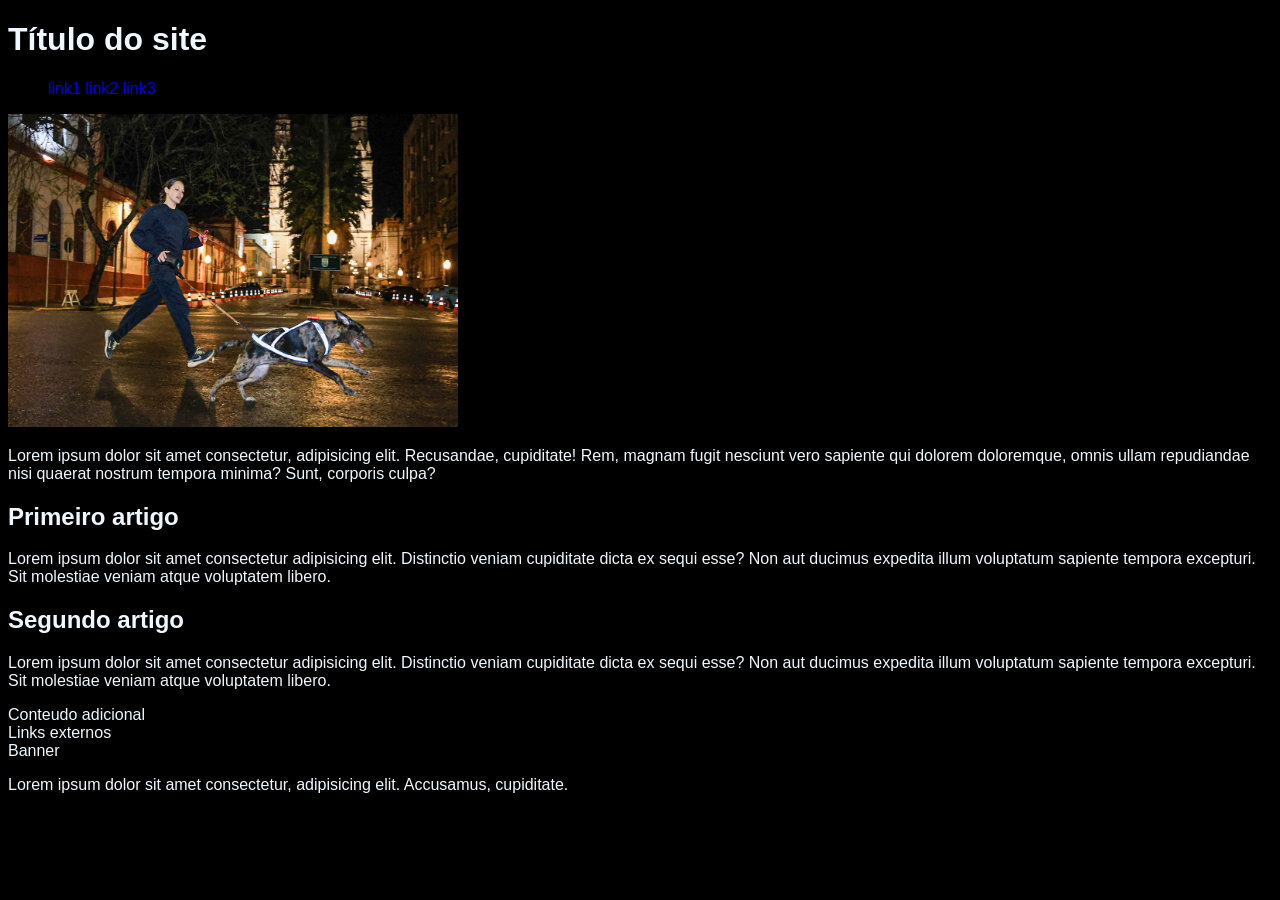
<file: 02-Wireframe/index.html>
<!DOCTYPE html>
<html lang="pt-br">

<head>
    <meta charset="UTF-8">
    <meta http-equiv="X-UA-Compatible" content="IE=edge">
    <meta name="viewport" content="width=device-width, initial-scale=1.0">
    <title>Wireframe</title>
    <link rel="stylesheet" href="style.css">
</head>

<body>
    <div class="div-principal">
        <header>
            <h1>Título do site</h1>
            <nav>
                <ul>
                    <li>
                        <a href="#">link1</a>
                    </li>
                    <li>
                        <a href="#">link2</a>
                    </li>
                    <li>
                        <a href="#">link3</a>
                    </li>
                </ul>
            </nav>
        </header>
        <main>

            <section class="secao-topo">
                <figure>
                    <img src="img/Salve-2024.jpg" alt="mulher correndo com um cao">
                    <p>Lorem ipsum dolor sit amet consectetur, adipisicing elit. Recusandae, cupiditate! Rem, magnam
                        fugit nesciunt vero sapiente qui dolorem doloremque, omnis ullam repudiandae nisi quaerat
                        nostrum tempora minima? Sunt, corporis culpa?</p>
                </figure>
            </section>

            <section class="artigos">
                <article class="artigo">
                    <h2>Primeiro artigo</h2>
                    <p>Lorem ipsum dolor sit amet consectetur adipisicing elit. Distinctio veniam cupiditate dicta ex
                        sequi esse? Non aut ducimus expedita illum voluptatum sapiente tempora excepturi. Sit molestiae
                        veniam atque voluptatem libero.</p>
                </article>

                <article class="artigo">
                    <h2>Segundo artigo</h2>
                    <p>Lorem ipsum dolor sit amet consectetur adipisicing elit. Distinctio veniam cupiditate dicta ex
                        sequi esse? Non aut ducimus expedita illum voluptatum sapiente tempora excepturi. Sit molestiae
                        veniam atque voluptatem libero.</p>
                </article>
            </section>

            <aside>
                <div>Conteudo adicional</div>
                <div>Links externos</div>
                <div>Banner</div>
            </aside>

        </main>

        <footer>
            <p>Lorem ipsum dolor sit amet consectetur, adipisicing elit. Accusamus, cupiditate. </p>
        </footer>
    </div>
</body>

</html>
</file>
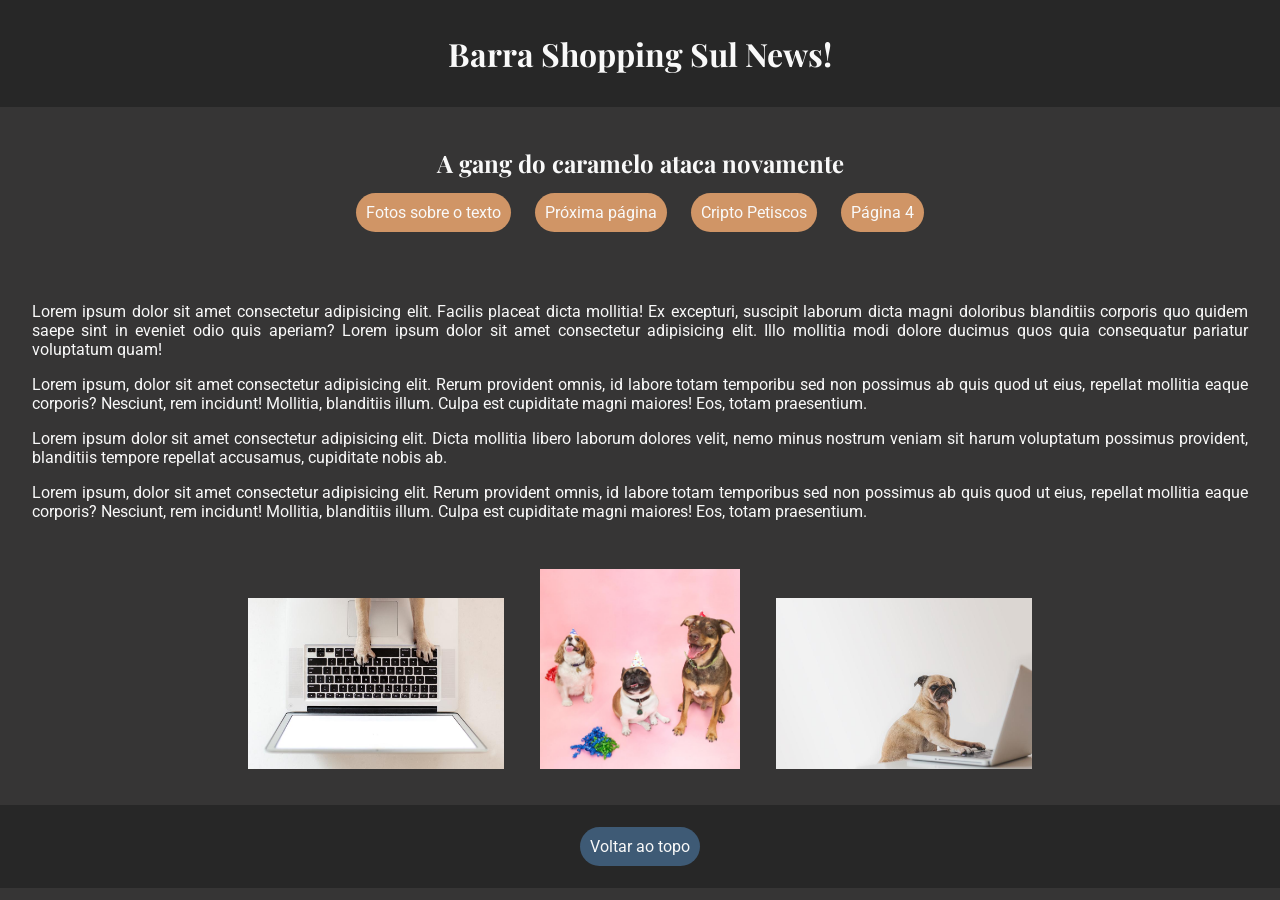
<file: 01-BarraSoppingSulNews/pagina1.html>
<!DOCTYPE html>
<html lang="pt-br">

<head>
    <meta charset="UTF-8">
    <meta name="viewport" content="width=device-width, initial-scale=1.0">
    <title>Barra Shopping Sul News</title>
    <!-- importa css -->
    <link rel="stylesheet" href="css/style.css">
</head>

<body>
    <header>
        <h1>Barra Shopping Sul News!</h1>
    </header>
    <main>
        <div class="materia">
            <div class="titulo-materia">
                <h2>A gang do caramelo ataca novamente</h2>
                <a class="link-btn" href="#div-img">Fotos sobre o texto</a>
                <a class="link-btn" href="pagina2.html">Próxima página</a>
                <a class="link-btn" href="pagina3.html">Cripto Petiscos</a>
                <a class="link-btn" href="pagina4.html">Página 4</a>
            </div>
            <div class="corpo-texto">
                <p>Lorem ipsum dolor sit amet consectetur adipisicing elit. Facilis placeat dicta mollitia! Ex
                    excepturi,
                    suscipit laborum dicta magni doloribus blanditiis corporis quo quidem saepe sint in eveniet odio
                    quis
                    aperiam? Lorem ipsum dolor sit amet consectetur adipisicing elit. Illo mollitia modi dolore ducimus
                    quos
                    quia consequatur pariatur voluptatum quam!</p>
                <p>Lorem ipsum, dolor sit amet consectetur adipisicing elit. Rerum provident omnis, id labore totam
                    temporibu
                    sed non possimus ab quis quod ut eius, repellat mollitia eaque corporis? Nesciunt, rem incidunt!
                    Mollitia,
                    blanditiis illum. Culpa est cupiditate magni maiores! Eos, totam praesentium.</p>
                <p>Lorem ipsum dolor sit amet consectetur adipisicing elit. Dicta mollitia libero laborum dolores velit,
                    nemo
                    minus nostrum veniam sit harum voluptatum possimus provident, blanditiis tempore repellat accusamus,
                    cupiditate nobis ab.</p>
                <p>Lorem ipsum, dolor sit amet consectetur adipisicing elit. Rerum provident omnis, id labore totam
                    temporibus
                    sed non possimus ab quis quod ut eius, repellat mollitia eaque corporis? Nesciunt, rem incidunt!
                    Mollitia,
                    blanditiis illum. Culpa est cupiditate magni maiores! Eos, totam praesentium.</p>
            </div>
            <div class="div-imagem-texto" id="div-img">
                <img src="img/dog1.jpg" alt="patas de cao caremelo digitando em um laptop" class="imagem-texto">
                <img src="img/festa.jpg" alt="caes em uma festa" class="imagem-texto">
                <img src="img/pug.jpg" alt="pug na frente de um laptop" class="imagem-texto">
            </div>
        </div>
    </main>
    <footer>
        <a href="#" class="link-btn">Voltar ao topo</a>
    </footer>
</body>
</body>

</html>
</file>
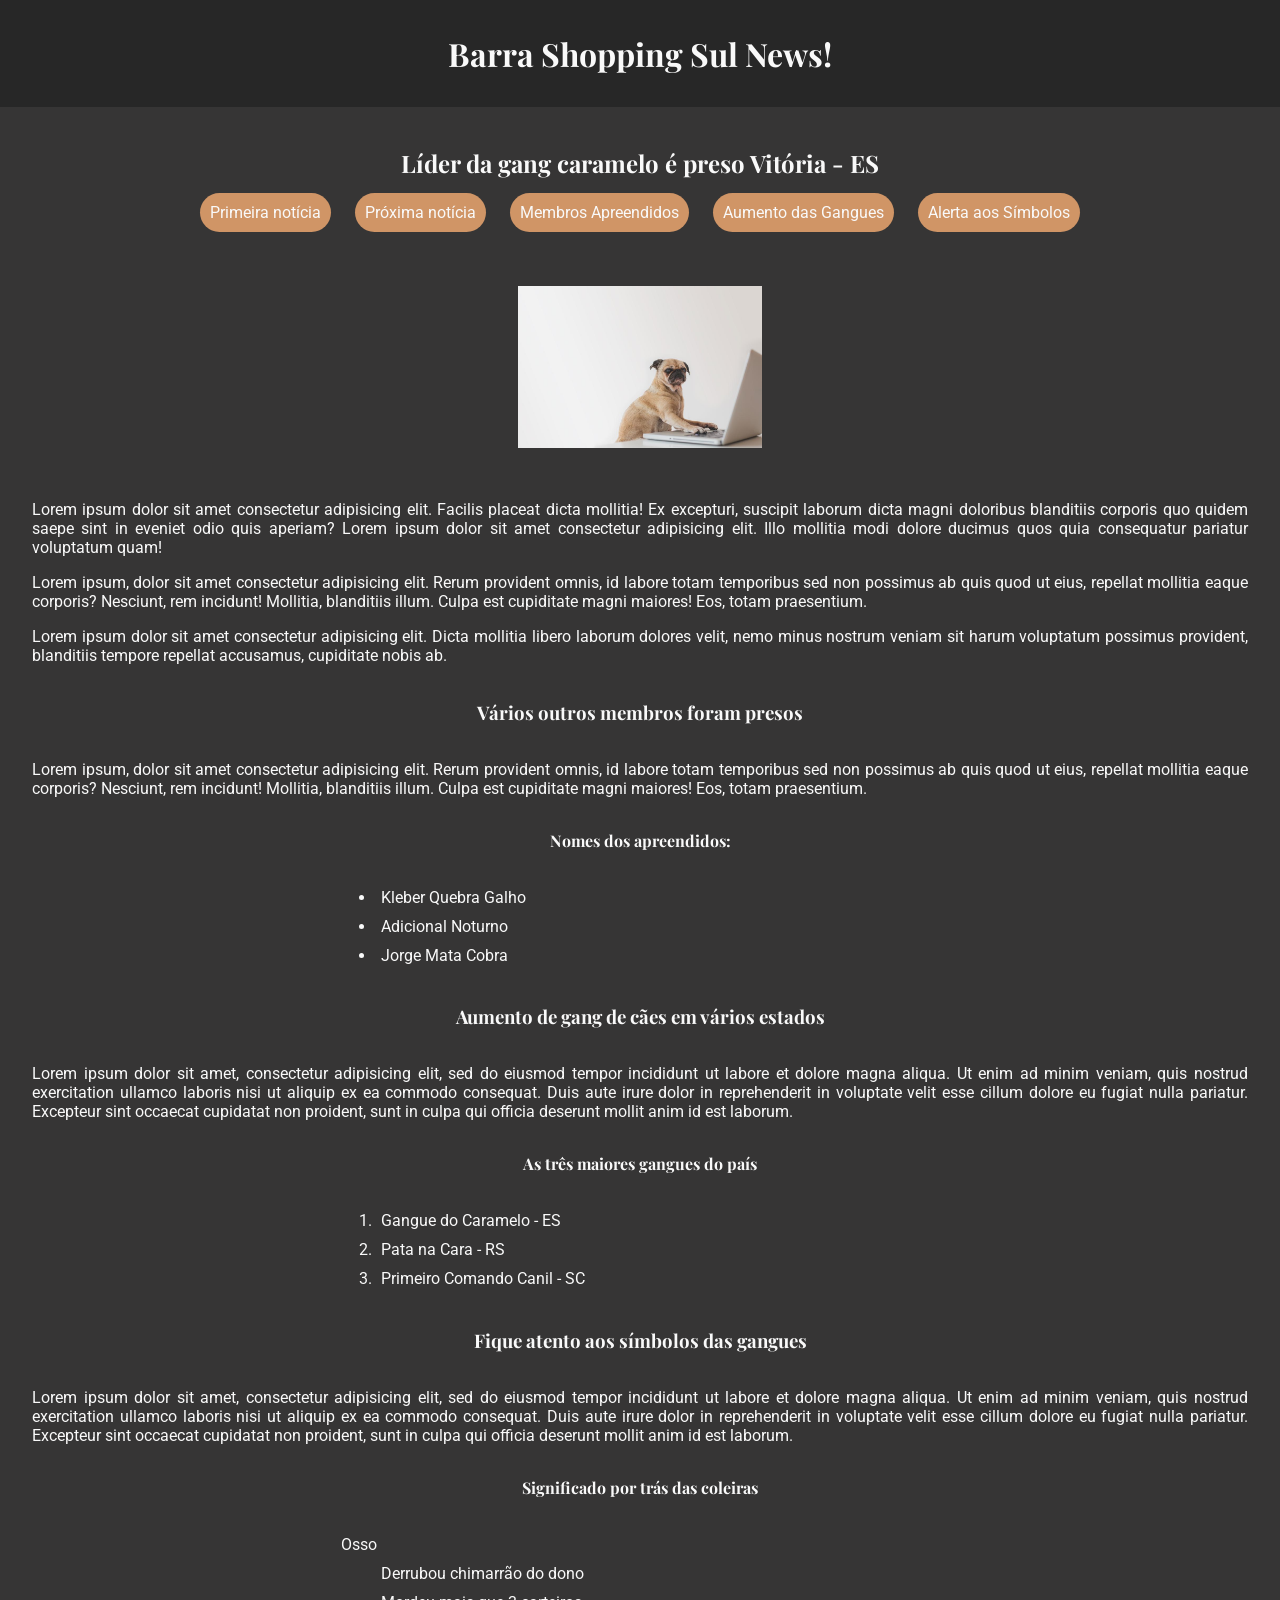
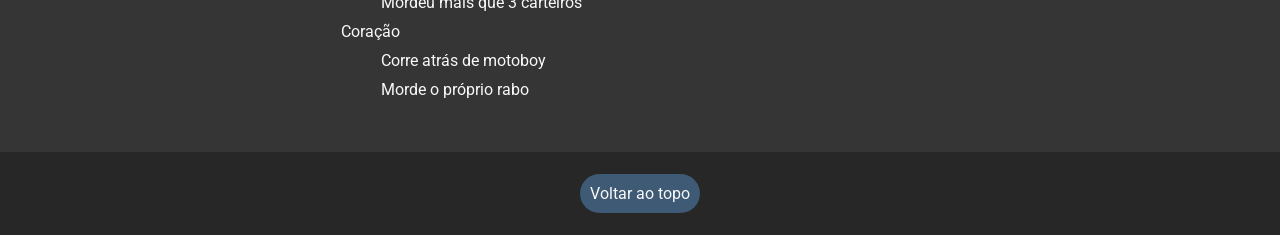
<file: 01-BarraSoppingSulNews/pagina2.html>
<!DOCTYPE html>
<html lang="pt-br">

<head>
    <meta charset="UTF-8">
    <meta name="viewport" content="width=device-width, initial-scale=1.0">
    <title>Barra Shopping Sul News!</title>
    <!-- importa css -->
    <link rel="stylesheet" href="css/style.css">
</head>

<body>
    <header>
        <h1>Barra Shopping Sul News!</h1>
    </header>
    <main>
        <div class="titulo-materia">
            <h2>Líder da gang caramelo é preso Vitória - ES</h2>
            <a class="link-btn" href="pagina1.html">Primeira notícia</a>
            <a class="link-btn" href="pagina3.html">Próxima notícia</a>
            <a class="link-btn" href="#presos">Membros Apreendidos</a>
            <a class="link-btn" href="#aumento">Aumento das Gangues</a>
            <a class="link-btn" href="#simbolos">Alerta aos Símbolos</a>
        </div>
        <div class="corpo-texto">
            <div class="div-imagem-texto" id="div-img">
                <!-- imagem e texto principal -->
                <img src="img/pug.jpg" alt="pug na frente de um laptop" class="imagem-texto">
            </div>
            <p>Lorem ipsum dolor sit amet consectetur adipisicing elit. Facilis placeat dicta mollitia! Ex excepturi,
                suscipit laborum dicta magni doloribus blanditiis corporis quo quidem saepe sint in eveniet odio quis
                aperiam? Lorem ipsum dolor sit amet consectetur adipisicing elit. Illo mollitia modi dolore ducimus quos
                quia consequatur pariatur voluptatum quam!</p>
            <p>Lorem ipsum, dolor sit amet consectetur adipisicing elit. Rerum provident omnis, id labore totam
                temporibus
                sed non possimus ab quis quod ut eius, repellat mollitia eaque corporis? Nesciunt, rem incidunt!
                Mollitia,
                blanditiis illum. Culpa est cupiditate magni maiores! Eos, totam praesentium.</p>
            <p>Lorem ipsum dolor sit amet consectetur adipisicing elit. Dicta mollitia libero laborum dolores velit,
                nemo
                minus nostrum veniam sit harum voluptatum possimus provident, blanditiis tempore repellat accusamus,
                cupiditate nobis ab.</p>

            <!-- segundo texto -->
            <h3 id="presos">Vários outros membros foram presos</h3>
            <p>Lorem ipsum, dolor sit amet consectetur adipisicing elit. Rerum provident omnis, id labore totam
                temporibus
                sed non possimus ab quis quod ut eius, repellat mollitia eaque corporis? Nesciunt, rem incidunt!
                Mollitia,
                blanditiis illum. Culpa est cupiditate magni maiores! Eos, totam praesentium.</p>

            <div class="div-tabela">
                <h4>Nomes dos apreendidos:</h4>
                <!-- Define aonde inicia e termina uma lista não ordenada -->
                <ul>
                    <li>Kleber Quebra Galho</li>
                    <li>Adicional Noturno</li>
                    <li>Jorge Mata Cobra</li>
                </ul>
            </div>

            <h3 id="aumento">Aumento de gang de cães em vários estados</h3>
            <p>
                Lorem ipsum dolor sit amet, consectetur adipisicing elit, sed do eiusmod
                tempor incididunt ut labore et dolore magna aliqua. Ut enim ad minim veniam,
                quis nostrud exercitation ullamco laboris nisi ut aliquip ex ea commodo
                consequat. Duis aute irure dolor in reprehenderit in voluptate velit esse
                cillum dolore eu fugiat nulla pariatur. Excepteur sint occaecat cupidatat non
                proident, sunt in culpa qui officia deserunt mollit anim id est laborum.
            </p>

            <div class="div-tabela">
                <h4>As três maiores gangues do país</h4>
                <!-- Define aonde inicia e termina uma lista ordenada -->
                <ol>
                    <li>Gangue do Caramelo - ES</li>
                    <li>Pata na Cara - RS</li>
                    <li>Primeiro Comando Canil - SC</li>
                </ol>
            </div>

            <h3 id="simbolos">Fique atento aos símbolos das gangues</h3>
            <p>
                Lorem ipsum dolor sit amet, consectetur adipisicing elit, sed do eiusmod
                tempor incididunt ut labore et dolore magna aliqua. Ut enim ad minim veniam,
                quis nostrud exercitation ullamco laboris nisi ut aliquip ex ea commodo
                consequat. Duis aute irure dolor in reprehenderit in voluptate velit esse
                cillum dolore eu fugiat nulla pariatur. Excepteur sint occaecat cupidatat non
                proident, sunt in culpa qui officia deserunt mollit anim id est laborum.
            </p>

            <div class="div-tabela">
                <h4>Significado por trás das coleiras</h4>
                <dl>
                    <dt>Osso</dt>
                    <dd>Derrubou chimarrão do dono</dd>
                    <dd>Mordeu mais que 3 carteiros</dd>
                    <dt>Coração</dt>
                    <dd>Corre atrás de motoboy</dd>
                    <dd>Morde o próprio rabo</dd>
                </dl>
            </div>
        </div>

        </div>
    </main>
    <footer>
        <a href="#" class="link-btn">Voltar ao topo</a>
    </footer>
</body>

</html>
</file>
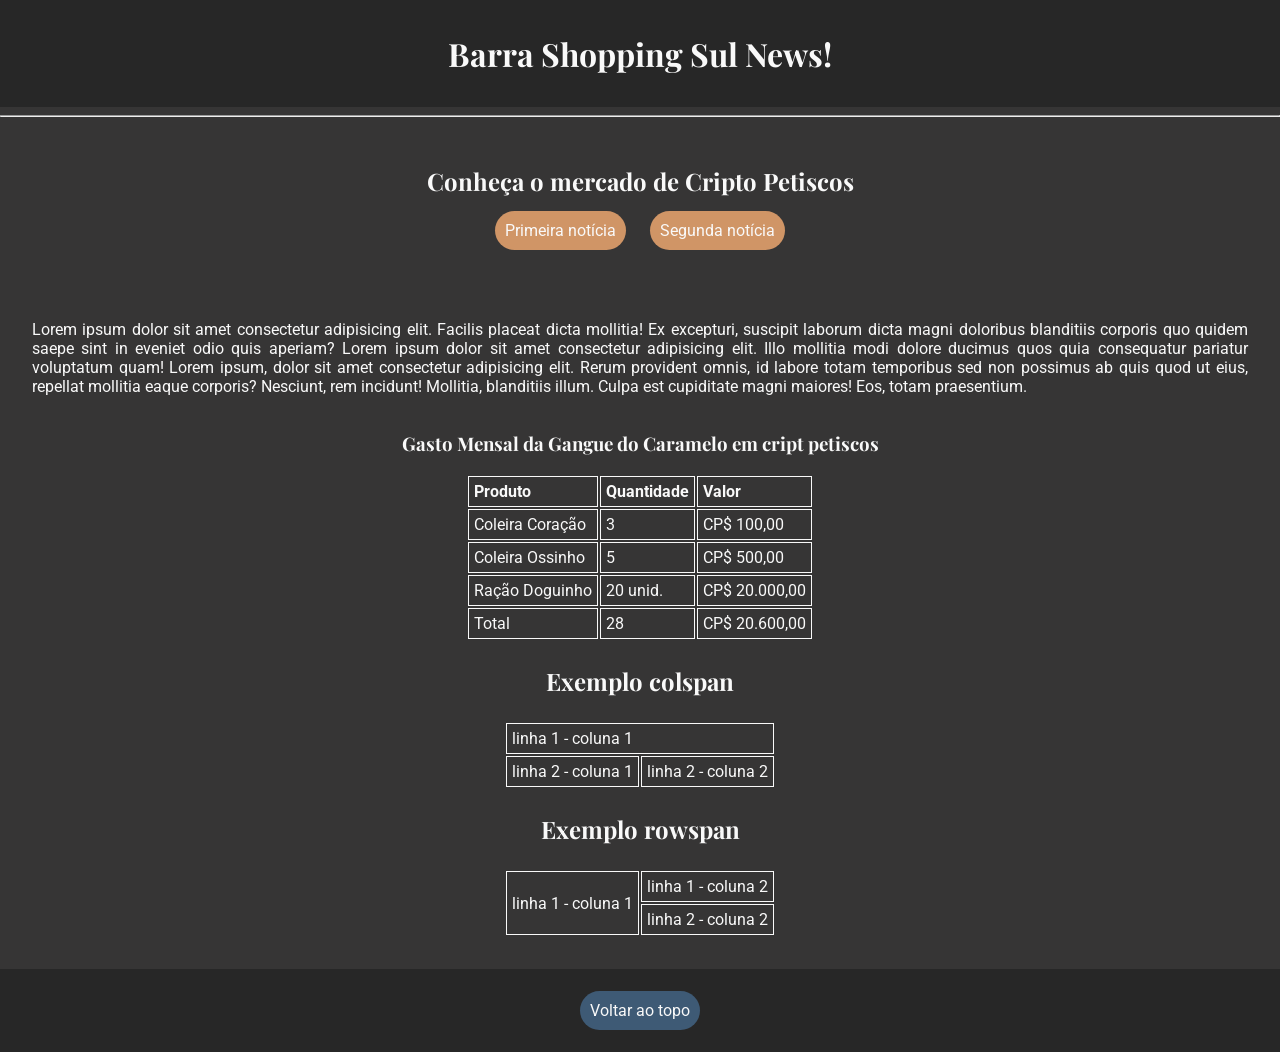
<file: 01-BarraSoppingSulNews/pagina3.html>
<!DOCTYPE html>
<html lang="pt-br">

<head>
    <meta charset="UTF-8">
    <meta name="viewport" content="width=device-width, initial-scale=1.0">
    <title>Barra Shopping Sul News!</title>
    <!-- importa css -->
    <link rel="stylesheet" href="css/style.css">
</head>

<body>
    <header>
        <h1>Barra Shopping Sul News!</h1>
    </header>
    <hr>

    <main>
        <div class="titulo-materia">
            <h2>Conheça o mercado de Cripto Petiscos</h2>
            <a class="link-btn" href="pagina1.html">Primeira notícia</a>
            <a class="link-btn" href="pagina2.html">Segunda notícia</a>
        </div>
        <div class="corpo-texto">
            <p>Lorem ipsum dolor sit amet consectetur adipisicing elit. Facilis placeat dicta mollitia! Ex excepturi,
                suscipit laborum dicta magni doloribus blanditiis corporis quo quidem saepe sint in eveniet odio quis
                aperiam? Lorem ipsum dolor sit amet consectetur adipisicing elit. Illo mollitia modi dolore ducimus quos
                quia consequatur pariatur voluptatum quam! Lorem ipsum, dolor sit amet consectetur adipisicing elit.
                Rerum provident omnis, id labore totam
                temporibus
                sed non possimus ab quis quod ut eius, repellat mollitia eaque corporis? Nesciunt, rem incidunt!
                Mollitia,
                blanditiis illum. Culpa est cupiditate magni maiores! Eos, totam praesentium.</p>

            <!-- primeira tabela -->
            <div class="tabela">
                <h3>Gasto Mensal da Gangue do Caramelo em cript petiscos</h3>

                <!-- Define aonde inicia e encerra uma tabela -->
                <table>
                    <!-- Define a área do cabeçalho da tabela -->
                    <thead>
                        <!-- Define aonde inicia e encerra uma linha -->
                        <tr>
                            <!-- Define aonde inicia e encerra coluna de cabeçalho -->
                            <th>Produto</th>
                            <th>Quantidade</th>
                            <th>Valor</th>
                        </tr>
                    </thead>
                    <!-- Define a área do corpo da tabela -->
                    <tbody>
                        <!-- Define aonde inicia e encerra uma linha -->
                        <tr>
                            <!-- Define aonde inicia e encerra uma coluna -->
                            <td>Coleira Coração</td>
                            <td>3</td>
                            <td>CP$ 100,00</td>
                        </tr>
                        <tr>
                            <td>Coleira Ossinho</td>
                            <td>5</td>
                            <td>CP$ 500,00</td>
                        </tr>
                        <tr>
                            <td>Ração Doguinho</td>
                            <td>20 unid.</td>
                            <td>CP$ 20.000,00</td>
                        </tr>
                    </tbody>
                    <!-- Define a área do rodapé da tabela -->
                    <tfoot>
                        <tr>
                            <td>Total</td>
                            <td>28</td>
                            <td>CP$ 20.600,00</td>
                        </tr>
                    </tfoot>
                </table>
            </div>

            <!-- segunda tabela -->
            <div class="tabela">
                <h2>Exemplo colspan</h2>

                <table>
                    <tr>
                        <td colspan="2">linha 1 - coluna 1</td>
                    </tr>
                    <tr>
                        <td>linha 2 - coluna 1</td>
                        <td>linha 2 - coluna 2</td>
                    </tr>
                </table>
            </div>

            <!-- terceira tabela -->
            <div class="tabela">
                <h2>Exemplo rowspan</h2>

                <table>
                    <tr>
                        <td rowspan="2">linha 1 - coluna 1</td>
                        <td>linha 1 - coluna 2</td>
                    </tr>
                    <tr>
                        <td>linha 2 - coluna 2</td>
                    </tr>
                </table>
            </div>
        </div>
    </main>
    <!-- rodapé -->
    <footer>
        <a href="#" class="link-btn">Voltar ao topo</a>
    </footer>
</body>

</html>
</file>
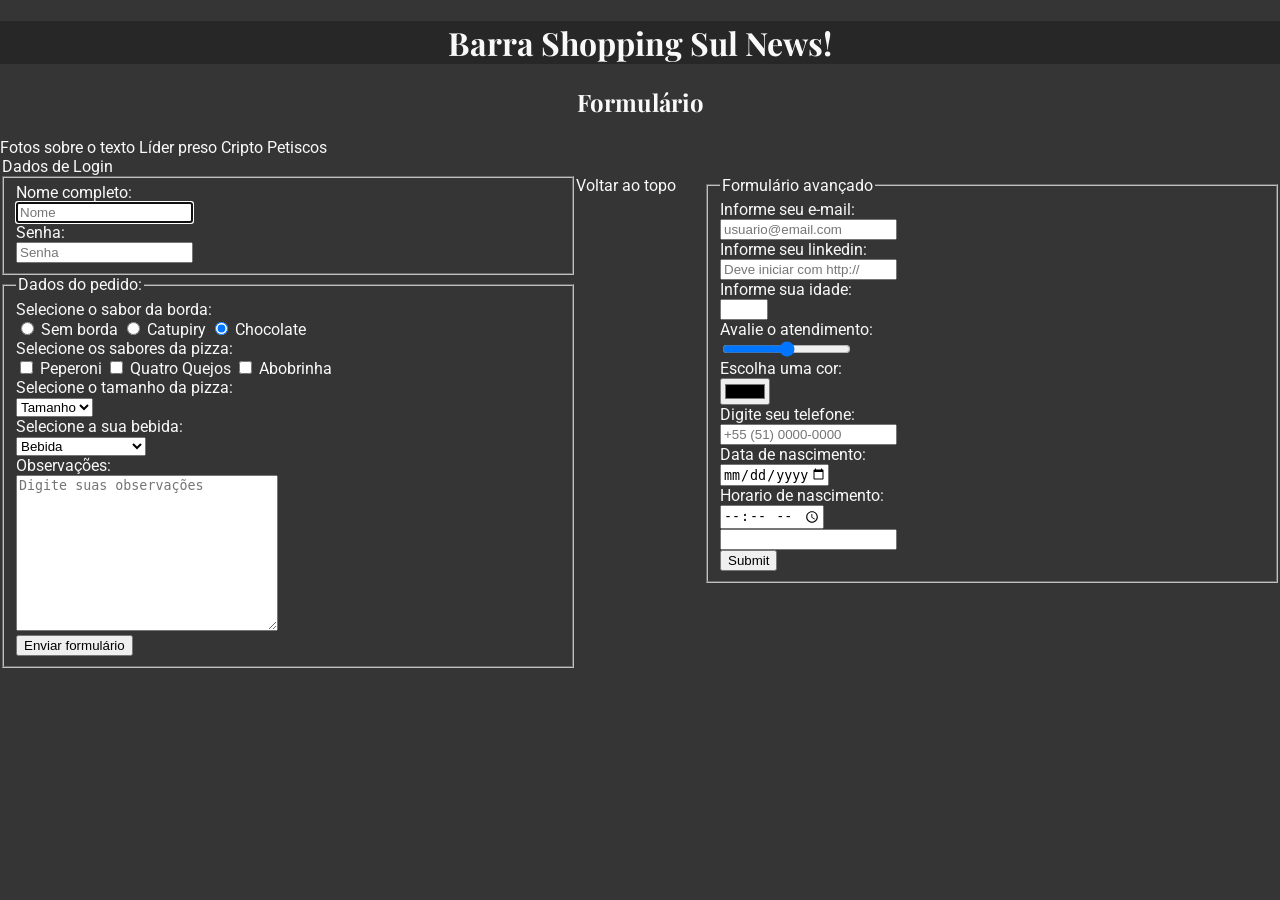
<file: 01-BarraSoppingSulNews/pagina4.html>
<!DOCTYPE html>
<html lang="pt-br">

<head>
    <meta charset="UTF-8">
    <meta name="viewport" content="width=device-width, initial-scale=1.0">
    <title>Barra Shopping Sul News - Formulário</title>
    <!-- importa css -->
    <!-- <link rel="stylesheet" href="css/style.css"> -->
    <link rel="stylesheet" href="css/cssaula.css">
</head>

<body>
    <header>
        <h1>Barra Shopping Sul News!</h1>
    </header>
    <main>
        <div class="materia">
            <div class="titulo-materia">
                <h2>Formulário</h2>
                <a class="link-btn" href="#div-img">Fotos sobre o texto</a>
                <a class="link-btn" href="pagina2.html">Líder preso</a>
                <a class="link-btn" href="pagina3.html">Cripto Petiscos</a>
            </div>

            <div class="formulario">
                <!-- Elemento de separação visual para agrupar campos de formulário -->

                <!-- Define uma legenda/título para o fieldset -->
                <legend>Dados de Login</legend>
                <!-- Define a área de um formulário -->
                <form class="esquerda" name="form-basico" action="cadastrar.html" method="GET">
                    <fieldset>
                        <!-- Define um rótulo de um campo de formulário -->
                        <label for="nome" class="form-label">Nome completo:</label>
                        <!-- Insere um campo de formulário-->
                        <input type="text" name="nome" placeholder="Nome" id="nome" class="form-input" required
                            autofocus>
                        <label for="senha" class="form-label">Senha:</label>
                        <input type="password" name="nome" placeholder="Senha" id="senha" class="form-input" required>
                    </fieldset>
                    <fieldset>
                        <legend>Dados do pedido:</legend>
                        <span>Selecione o sabor da borda:</span>
                        <!-- Estrutura de seleção para escolha de uma única opção -->
                        <input class="especial" type="radio" name="borda" value="sem-borda" id="sem-borda">
                        <label for="sem-borda">Sem borda</label>
                        <input  class="especial"type="radio" name="borda" value="catupiry" id="catupiry">
                        <label for="catupiry">Catupiry</label>
                        <input  class="especial"type="radio" name="borda" value="chocolate" id="chocolate" checked>
                        <label for="chocolate">Chocolate</label>
                        <!-- Estrutura de seleção para escolha de múltiplas opções -->
                        <span>Selecione os sabores da pizza:</span>
                        <input class="especial" type="checkbox" name="peperoni" value="selecionado" id="peperoni">
                        <label for="peperoni">Peperoni</label>
                        <input class="especial" type="checkbox" name="4-quejos" value="selecionado" id="4-quejos">
                        <label for="4-quejos">Quatro Quejos</label>
                        <input class="especial" type="checkbox" name="abobrinha" value="selecionado" id="abobrinha">
                        <label for="abobrinha">Abobrinha</label>
                        <!-- Estrutura de seleção para escolher o tamanho da pizza -->
                        <span>Selecione o tamanho da pizza:</span>
                        <select name="tamanho" id="">
                            <option selected disable>Tamanho</option>
                            <option value="p">Pequena</option>
                            <option value="m">Média</option>
                            <option value="g">Grande</option>
                            <option value="f">familia</option>
                        </select>
                        <!-- Estrutura de seleção para escolher a bebida -->
                        <span>Selecione a sua bebida:</span>
                        <select name="bebida" id="">
                            <option selected disable>Bebida</option>
                            <optgroup label="Água">
                                <option value="agua-gas">Agua com gás</option>
                                <option value="agua">Água sem gás</option>
                            </optgroup>
                            <optgroup label="Refrigerantes">
                                <option value="fruki">Fruki</option>
                                <option value="coca">Coca-cola</option>
                                <option value="fanta">Fanta</option>
                            </optgroup>
                            <optgroup label="Sucos">
                                <option value="laranja">Suco de laranja</option>
                                <option value="limão">Suco de limão</option>
                            </optgroup>
                        </select>
                        <span>Observações:</span>
                        <textarea name="obs" id="" cols="30" rows="10" placeholder="Digite suas observações"></textarea>
                        <input type="submit" name="btn" value="Enviar formulário">
                    </fieldset>
                </form>

                <!-- NOVO FORM -->
                <form class="direita" name="form-avancado" action="registrar.html" method="GET">

                    <fieldset>
                        <legend>Formulário avançado</legend>
                        <!-- Campo de formulário para email. Possui validação. -->
                        <label for="email">Informe seu e-mail:</label>
                        <input type="email" name="email" id="email" placeholder="usuario@email.com">
                        <!-- Campo de formulário para URL. Possui validação. -->
                        <label for="site">Informe seu linkedin:</label>
                        <input type="url" name="site" id="site" placeholder="Deve iniciar com http://">
                        <!-- Campo de formulário para numeros. min define valor minimo e max deficne valor maximo. -->
                        <!-- step define o intervalo de valores -->
                        <!-- value define o valor inical -->
                        <label for="idade">Informe sua idade:</label>
                        <input type="number" name="idade" id="idade" min="20" max="60">
                        <!-- Campo de formulário para. -->
                        <label for="pontos">Avalie o atendimento:</label>
                        <input type="range" name="pontos" id="pontos">
                        <!-- Campo de formulário para selecionar uma cor. -->
                        <label for="cor">Escolha uma cor:</label>
                        <input type="color" name="cor" id="cor">
                        <!-- Campo de formulário para telefone. -->
                        <label for="telefone">Digite seu telefone:</label>
                        <input type="tel" name="telefone" id="telefone" placeholder="+55 (51) 0000-0000">
                        <!-- Campo de formulário para data. -->
                        <label for="data">Data de nascimento:</label>
                        <input type="date" name="data" id="data" max="2005-01-01" min="1950-01-01">
                        <!-- Campo de formulário para horario. -->
                        <label for="horario">Horario de nascimento:</label>
                        <input type="time" name="horario" id="horario" required>
                        <!-- Campo de formulário para horario. -->
                        <input list="seriado" name="seriado">
                        <datalist id="seriado">
                            <option value="The walking dead"></option>
                            <option value="The office"></option>
                            <option value="Breaking Bad"></option>
                            <option value="Doctor Who"></option>
                            <option value="O irmão do Jorel"></option>
                            <option value="Ricky and Morty"></option>
                        </datalist>

                        <input type="submit" name="btn-enviar">



                    </fieldset>

                </form>



            </div>

    </main>
    <footer>
        <a href="#" class="link-btn">Voltar ao topo</a>
    </footer>
</body>
</body>

</html>
</file>
<file: 02-Wireframe/style.css>
body {
    /* margin: 0; */
    background-color: black;
}

.div-principal {
    color: aliceblue;
    font-family: 'Trebuchet MS', 'Lucida Sans Unicode', 'Lucida Grande', 'Lucida Sans', Arial, sans-serif;
}
a {
    text-decoration: none;
}

img {
    max-width: 450px;
}

li {
    display: inline-block;
}

figure {
    margin: 0;
}
</file>
<file: 01-BarraSoppingSulNews/css/style.css>
/* CSS GERAL
/* importa fonte google */
@import url('https://fonts.googleapis.com/css2?family=Playfair+Display:wght@400;700&family=Roboto:wght@400;700&display=swap');

/* variaveis */
:root {
    --preto: #272727;
    --amarelo-escuro: #D09566;
    --laranja-claro: #eba165;
    --vermelho: #CB492B;
    --cinza-escuro: #363535;
    --azul-medio: #3e5a75;
    --azul-claro: #4679a8;
    --branco: #F9F9F9;
    --gradiente: linear-gradient(to bottom, #2B2C30, #F9F9F9);

    --fonte-titulo: 'Playfair Display', serif;
    --fonte-corpo: 'Roboto', sans-serif;
}

h1,
h2,
h3,
h4,
h5,
h6 {
    font-family: var(--fonte-titulo);
    margin: 0;
    padding: 1em;
    text-align: center;
}

body {
    color: var(--branco);
    font-family: var(--fonte-corpo);
    margin: 0;
    align-items: center;
    background-color: var(--cinza-escuro);
}

header {
    background-color: var(--preto);
    color: var(--branco);
    margin: 0;
}

.titulo-materia {
    padding: 1em 0 2em 0;
}

footer {
    background-color: var(--preto);
    padding: 2em;
    text-align: center;
}

/* links */
a {
    text-decoration: none;
    color: var(--branco);
}

/* botoes */
.link-btn {
    background-color: var(--amarelo-escuro);
    border-radius: 100px;
    padding: 10px;
    margin: 10px;
}
.link-btn:hover {
    background-color: var(--laranja-claro);
}

footer .link-btn {
background-color: var(--azul-medio);
}

footer .link-btn:hover {
    background-color: var(--azul-claro);
    }

/* tabelas */
th,
td {
    padding: 5px;
    text-align: left;
    border: solid 1px;
}

dd, dt, li {
    padding: 5px;
}

/* formulario */

fieldset{
    padding: 2em;
}
form {
    text-align: center;
}
.form-label {
    display: none;
}

.form-input {
    margin: 1em;
    padding: 10px;
    border-radius: 100px;
}

input{
    border: none;
}


/* CSS PAGINA 1 */
.imagem-texto {
    max-width: 20%;
    max-height: 200px;
}

.div-imagem-texto,
.titulo-materia {
    text-align: center;
}

.imagem-texto {
   padding: 0 1em 2em 1em; 
}

.corpo-texto {
    text-align: justify;
    padding: 2em;
}

/* CSS PAGINA 2 */
.div-tabela {
    margin: 0 auto; 
    max-width: 50%;
}

/* CSS PAGINA 3 */
.tabela table {
    margin: 0 auto; 
}

/* CSS PAGINA 4 - */
.esquerda {
}

.direita {

}
</file>
<file: 01-BarraSoppingSulNews/css/cssaula.css>
/* CSS GERAL
/* importa fonte google */
@import url('https://fonts.googleapis.com/css2?family=Playfair+Display:wght@400;700&family=Roboto:wght@400;700&display=swap');

/* variaveis */
:root {
    --preto: #272727;
    --amarelo-escuro: #D09566;
    --laranja-claro: #eba165;
    --vermelho: #CB492B;
    --cinza-escuro: #363535;
    --azul-medio: #3e5a75;
    --azul-claro: #4679a8;
    --branco: #F9F9F9;
    --gradiente: linear-gradient(to bottom, #2B2C30, #F9F9F9);

    --fonte-titulo: 'Playfair Display', serif;
    --fonte-corpo: 'Roboto', sans-serif;
}

h1,
h2,
h3,
h4,
h5,
h6 {
    font-family: var(--fonte-titulo);
    text-align: center;
}

body {
    color: var(--branco);
    font-family: var(--fonte-corpo);
    background-color: var(--cinza-escuro);
    margin: 0;
}

a {
    text-decoration: none;
    color: var(--branco);
}

header {
    background-color: var(--preto);
    color: var(--branco);
}


/* CSS PAGINA 4 - formulários - exercicio em aula */

input,
span {
    /* o elemento reserva a linha toda para ele */
    display: block;
}


.especial {
    /* se houver espaço ao lado do elemento, o elemento ao lado irá ocupar */
    display: inline-block;
}

.esquerda,
.direita {
    display: inline-block;
    height: 580px;
    width: 45%;

}

.esquerda {
    float: left;
}

.direita {
    float: right;
}
</file>
